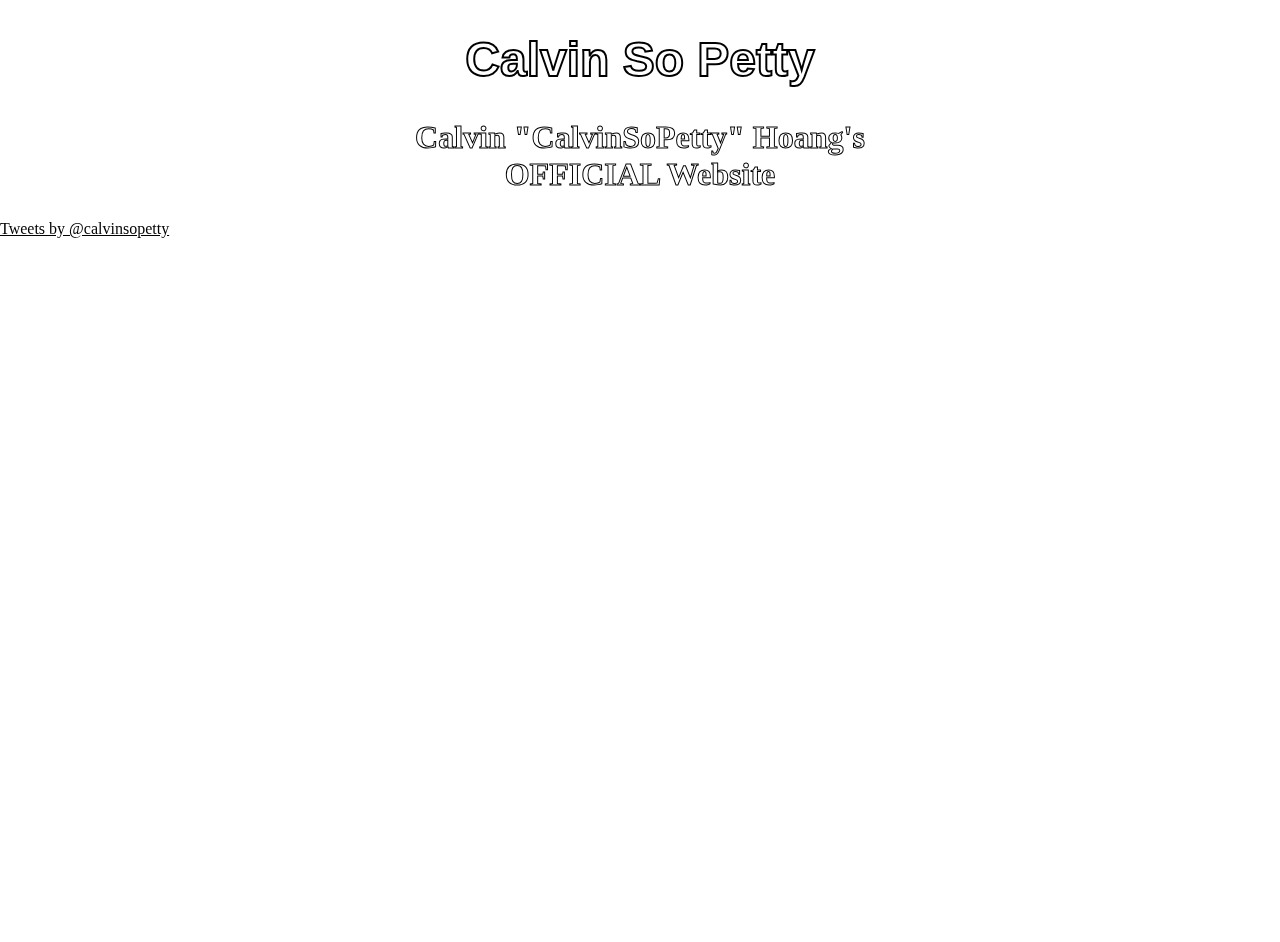
<file: index.html>
<!doctype html>
<html>
  <head>
    <title>Official CalvinSoPetty Website</title>
    <link rel="stylesheet" type="text/css" href="stylesheets/main.css"/>
  </head>
  <body>
    <p>
      <iframe align="left" width="30%" height="130" scrolling="no" frameborder="yes" src="https://w.soundcloud.com/player/?url=https%3A//api.soundcloud.com/tracks/220258935&amp;auto_play=true&amp;hide_related=true&amp;show_comments=true&amp;show_user=true&amp;show_reposts=false&amp;visual=false"></iframe>
      <iframe align="right" width="30%" height="130" scrolling="no" frameborder="no" src="https://w.soundcloud.com/player/?url=https%3A//api.soundcloud.com/tracks/199564249&amp;auto_play=true&amp;hide_related=true&amp;show_comments=true&amp;show_user=true&amp;show_reposts=false&amp;visual=false"></iframe>
    </p>
    <h1 align="center">Calvin So Petty</h1>
    <h2 align="center">Calvin "CalvinSoPetty" Hoang's OFFICIAL Website</h2>
    <a align="left" class="twitter-timeline" href="https://twitter.com/calvinsopetty" data-widget-id="701316598985056256">Tweets by @calvinsopetty</a>
    <script align="left">!function(d,s,id){var js,fjs=d.getElementsByTagName(s)[0],p=/^http:/.test(d.location)?'http':'https';if(!d.getElementById(id)){js=d.createElement(s);js.id=id;js.src=p+"://platform.twitter.com/widgets.js";fjs.parentNode.insertBefore(js,fjs);}}(document,"script","twitter-wjs");</script>
    <div class="float_center">
      <script src="//instansive.com/widget/js/instansive.js"></script><iframe align="center" src="//instansive.com/widgets/cdffb26fbc0255e9958cc4b16ac0c713.html" id="instansive_cdffb26fbc" name="instansive_cdffb26fbc"  scrolling="no" allowtransparency="true" class="instansive-widget" style="width: 51%; border: 0; overflow: hidden;"></iframe>
      <ul class="child">
        <iframe align="right" width="510" height="345" src="https://www.youtube.com/embed/j3_ZpXiw2B4" frameborder="0" allowfullscreen></iframe>
        <iframe align="right" width="510" height="345" src="https://www.youtube.com/embed/smEXmPPke9U" frameborder="0" allowfullscreen></iframe>
      </ul>
    </div>
    <p id="footer">
      <a href="http://calvinsopetty.github.io/SoSoPetty/" style="text-decoration:none;">About Me</a> | 
      <a href="PhillipSoCool.html" style="text-decoration:none;">&copy;Philet Mingon Publishing Studios</a> | 
      <a href="http://calvinsopetty.github.io/SoSoPetty/" style="text-decoration:none;">About Calvin</a>
    </p>
  </body>
</html>
</file>
<file: stylesheets/main.css>
body {
	background-image: url("https://pbs.twimg.com/profile_images/684576619453898752/iVU5hFO8.jpg");
	background-size: cover;
	height: 100%;
	margin: 0;
	width: 100%;
}

h1 {
	font-family: 'Trebuchet MS', sans-serif;
	color: #ffffff;
	font-size: 3rem;
	-webkit-text-fill-color: white;
   	-webkit-text-stroke-width: 2px;
   	-webkit-text-stroke-color: black;
}

h2 {
	font-family: 'Trebuchet MS', serif;
	color: #ffffff;
	font-size: 2rem;
	-webkit-text-fill-color: white;
   	-webkit-text-stroke-width: 1px;
   	-webkit-text-stroke-color: black;
}

a {
	color: inherit;
}

#footer {
	vertical-align: text-bottom;
	text-align: center;
	color: #ffffff;
}

.float_center {
  height: 100%;
  width: 67.5%;
  float: right;
}

.float_center > .child {
 height: 100%;
 width: 30%;
 float: right;
 vertical-align: text-top;
}
</file>
